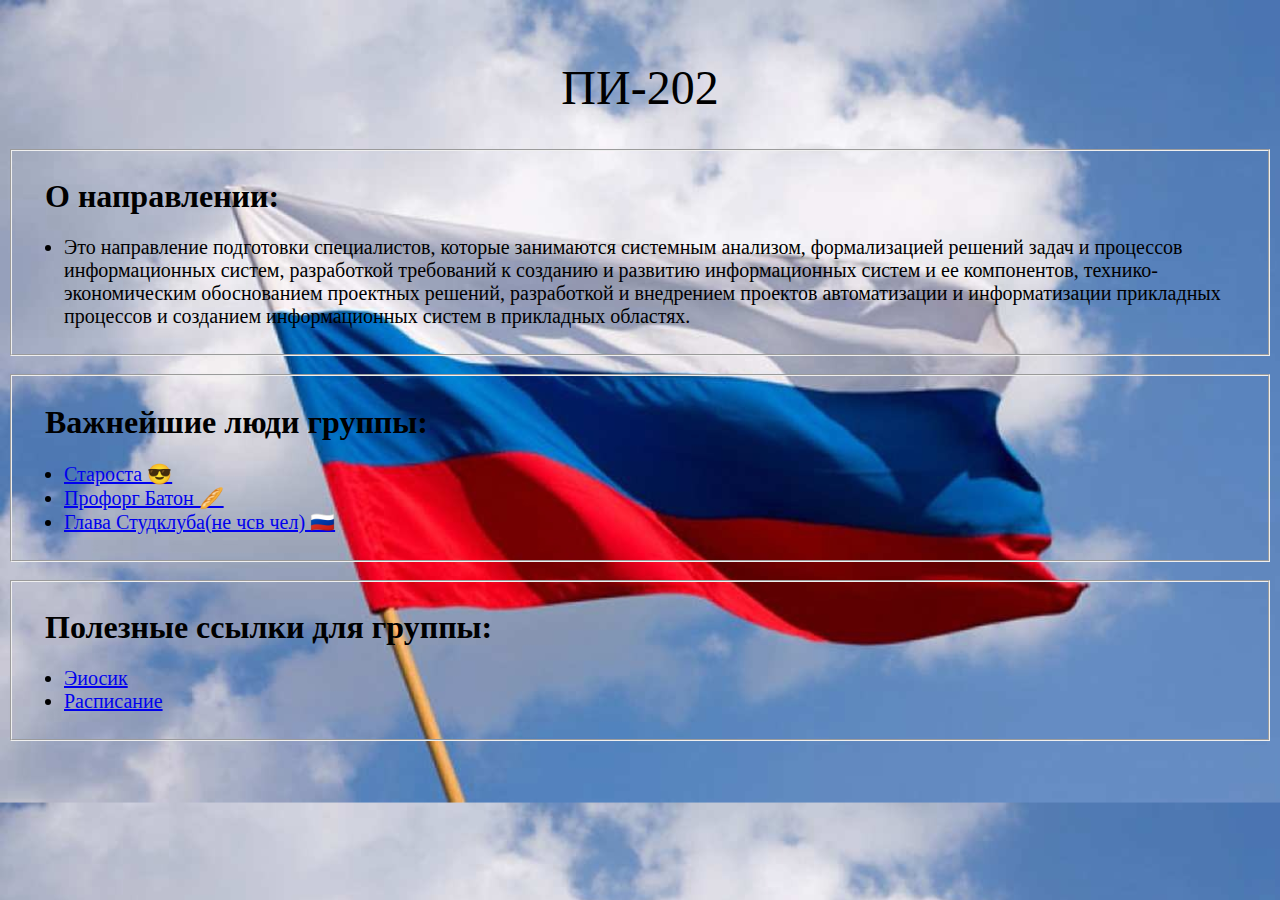
<file: index.html>
<!DOCTYPE html>
<link rel="stylesheet" type="text/css" href="stylepro.css">
<html lang="en">
<head>
    <meta charset="UTF-8">
    <meta http-equiv="X-UA-Compatible" content="IE=edge">
    <meta name="viewport" content="width=device-width, initial-scale=1.0">
    <title>Document</title>
</head>
<body>
    <br>
    <br>
    <p Align=center>
        <Font color="Black" face="Arial Black" size="10">
            ПИ-202
        </Font>
    
        </form>
        <br>
        <br>
        <form name="form1" id="form1">
            <fieldset id="f2" class="fieldset">
        <h1 class="p1">О направлении:</h1>
        <ul>
            <li class="i1">Это направление подготовки специалистов, которые занимаются системным анализом, формализацией решений задач и процессов информационных систем, разработкой требований к созданию и развитию информационных систем и ее компонентов, технико-экономическим обоснованием проектных решений, разработкой и внедрением проектов автоматизации и информатизации прикладных процессов и созданием информационных систем в прикладных областях.</li>
        </ul>
            </fieldset>
         <br>
            <fieldset id="f1" class="fieldset">
                <h1 class="p1">Важнейшие люди группы:</h1>
                <ul>
                    <li class="i1"><a href="https://vk.com/id163775462" >Староста &#128526;</a></li>
                    <li class="i1"><a href="https://vk.com/baton142">Профорг Батон 	&#129366;</a></li>
                    <li class="i1"> <a href="https://vk.com/gr1m4ik">Глава Студклуба(не чсв чел) &#127479;&#127482;</a></li>
                </ul>
                    </fieldset>
                    <br>
                    <fieldset id="f3" class="fieldset">
                        <h1 class="p1">Полезные ссылки для группы:</h1>
                        <ul>
                            <li class="i1"><a href="https://eios.kemsu.ru/a/eios" >Эиосик</a></li>
                            <li class="i1"><a href="https://kemsu.ru/upload/education/schedule/ic/och/IC_3c_pmi-202,pi-202,203_1.pdf" >Расписание</a></li>
                        </ul>

                            </fieldset>
        </form>
</body>
</html>
</file>
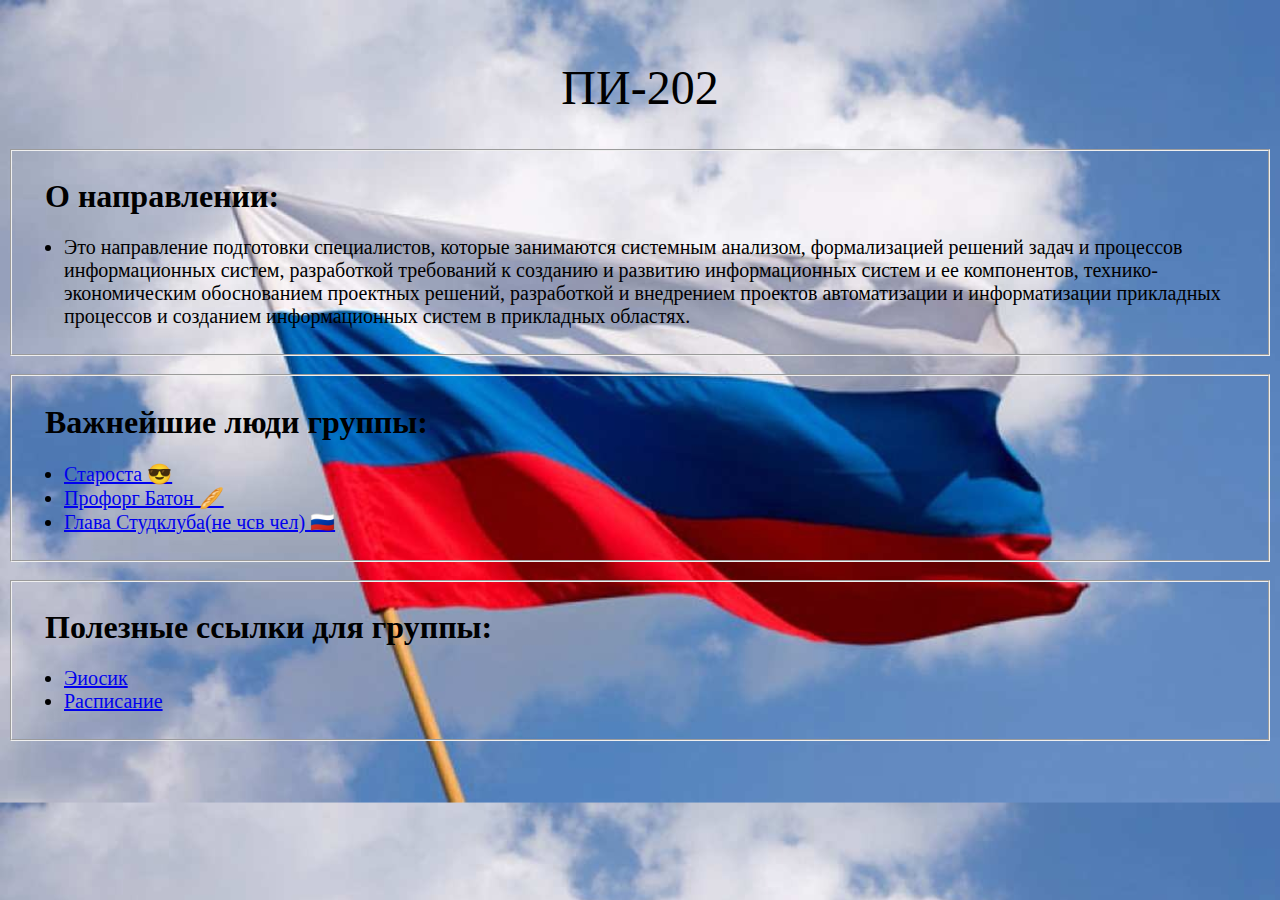
<file: Pro.html>
<!DOCTYPE html>
<link rel="stylesheet" type="text/css" href="stylepro.css">
<html lang="en">
<head>
    <meta charset="UTF-8">
    <meta http-equiv="X-UA-Compatible" content="IE=edge">
    <meta name="viewport" content="width=device-width, initial-scale=1.0">
    <title>Document</title>
</head>
<body>
    <br>
    <br>
    <p Align=center>
        <Font color="Black" face="Arial Black" size="10">
            ПИ-202
        </Font>
    
        </form>
        <br>
        <br>
        <form name="form1" id="form1">
            <fieldset id="f2" class="fieldset">
        <h1 class="p1">О направлении:</h1>
        <ul>
            <li class="i1">Это направление подготовки специалистов, которые занимаются системным анализом, формализацией решений задач и процессов информационных систем, разработкой требований к созданию и развитию информационных систем и ее компонентов, технико-экономическим обоснованием проектных решений, разработкой и внедрением проектов автоматизации и информатизации прикладных процессов и созданием информационных систем в прикладных областях.</li>
        </ul>
            </fieldset>
         <br>
            <fieldset id="f1" class="fieldset">
                <h1 class="p1">Важнейшие люди группы:</h1>
                <ul>
                    <li class="i1"><a href="https://vk.com/id163775462" >Староста &#128526;</a></li>
                    <li class="i1"><a href="https://vk.com/baton142">Профорг Батон 	&#129366;</a></li>
                    <li class="i1"> <a href="https://vk.com/gr1m4ik">Глава Студклуба(не чсв чел) &#127479;&#127482;</a></li>
                </ul>
                    </fieldset>
                    <br>
                    <fieldset id="f3" class="fieldset">
                        <h1 class="p1">Полезные ссылки для группы:</h1>
                        <ul>
                            <li class="i1"><a href="https://eios.kemsu.ru/a/eios" >Эиосик</a></li>
                            <li class="i1"><a href="https://kemsu.ru/upload/education/schedule/ic/och/IC_3c_pmi-202,pi-202,203_1.pdf" >Расписание</a></li>
                        </ul>

                            </fieldset>
        </form>
</body>
</html>
</file>
<file: stylepro.css>
h1.p1{
    margin-left:21px ;
}
li.i1{
    font-size: 20px;
}
body {
    
    background-image: url(1.jpeg);
    background-size: 105%;
    }
</file>
